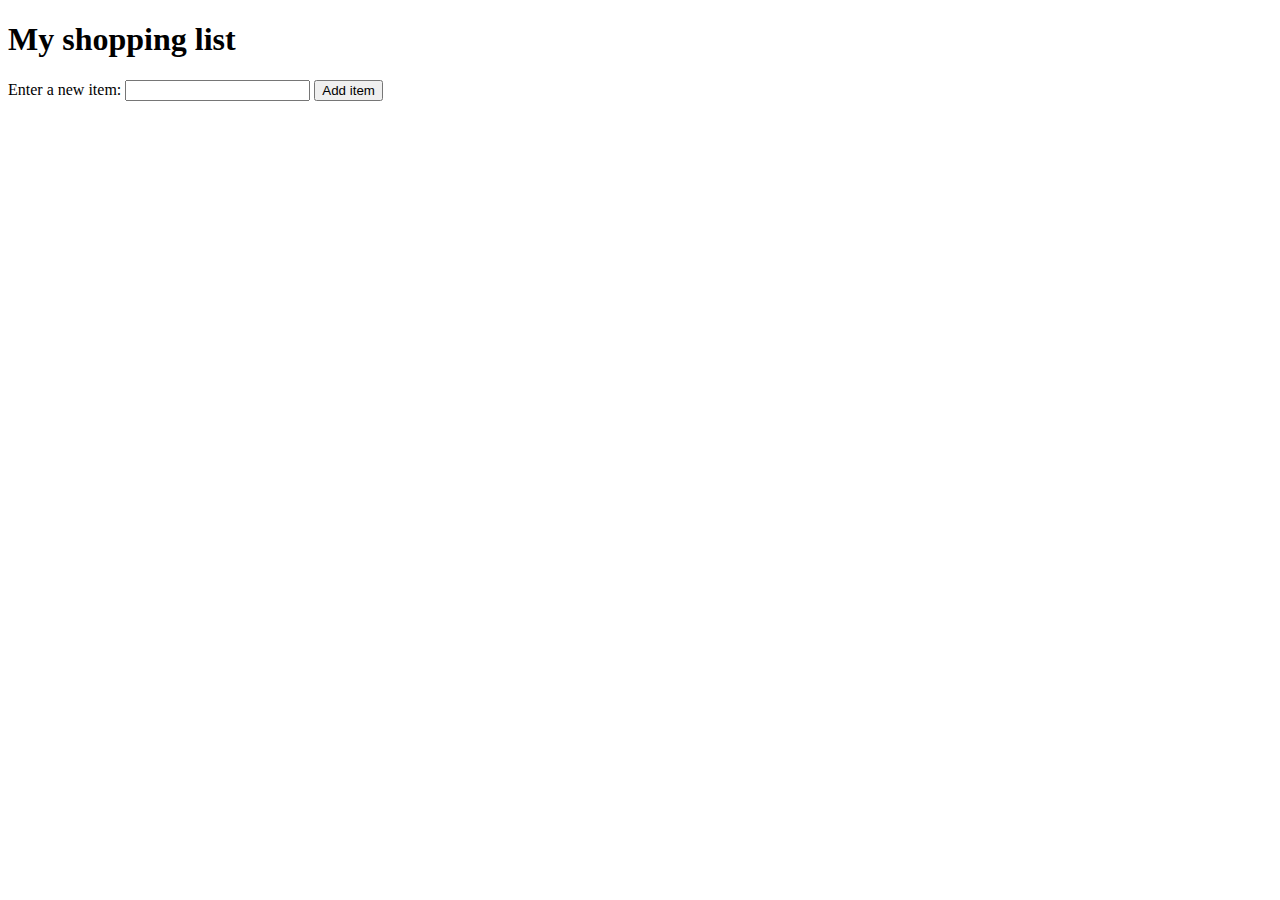
<file: .vscode/small-tasks/shopping-list.html>
<!DOCTYPE html>
<html lang="en-US">
  <head>
    <meta charset="utf-8">
    <meta name="viewport" content="width=device-width, initial-scale=1.0">
    <title>Shopping list example</title>
    <style>
      li {
        margin-bottom: 10px;
      }

      li button {
        font-size: 12px;
        margin-left: 20px;
        color: #666;
      }
    </style>
  </head>
  <body>

    <h1>My shopping list</h1>

    <div>
      <label for="item">Enter a new item:</label>
      <input type="text" name="item" id="item">
      <button>Add item</button>
    </div>

    <ul>

    </ul>

    <script>
      const lista = document.querySelector("ul");
      const entrada = document.querySelector("input");
      const boton = document.querySelector("button");
boton.addEventListener('click',eventoBoton)

function eventoBoton(){
  let valorEntrada = entrada.value;
  entrada.value = '';
//}
const list = document.createElement('li');
const span = document.createElement('span');
const boton_2 = document.createElement('button');
//sect.appendChild(linkPara);
list.appendChild(span);
list.appendChild(boton_2);
span.textContent = valorEntrada;
boton_2.textContent = 'Eliminar';
lista.appendChild(list);
//sect.removeChild(linkPara);
boton_2.addEventListener('click',()=>{list.remove()});
entrada.focus();
}


    </script>
  </body>
</html>
</file>
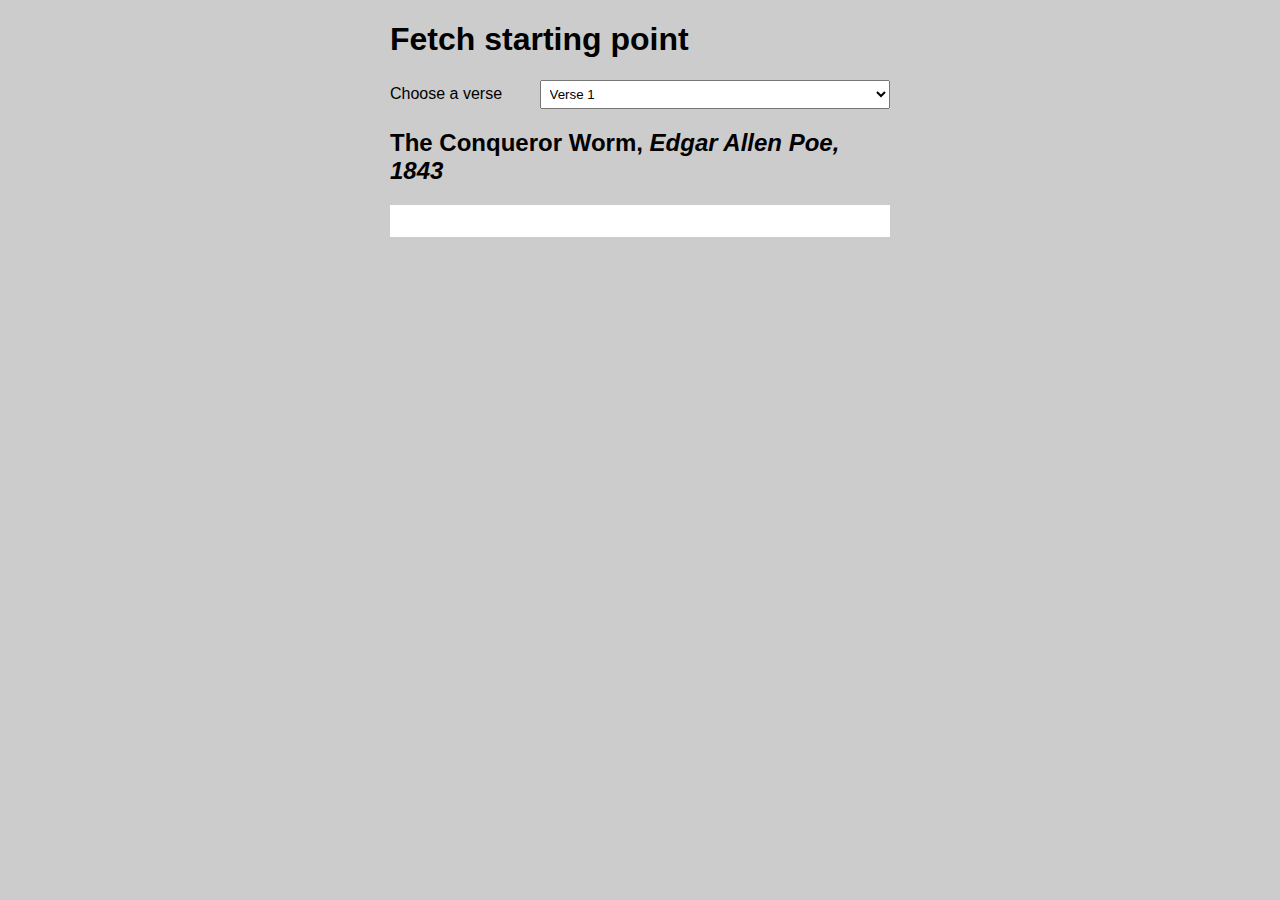
<file: .vscode/small-tasks/fetching/fetch-start.html>
<!DOCTYPE html>
<html lang="en-US">
  <head>
    <meta charset="utf-8" />
    <meta name="viewport" content="width=device-width, initial-scale=1.0" />

    <title>Fetch starting point</title>

    <style>
      html,
      pre {
        font-family: sans-serif;
      }

      body {
        width: 500px;
        margin: 0 auto;
        background-color: #ccc;
      }

      pre {
        line-height: 1.5;
        letter-spacing: 0.05rem;
        padding: 1rem;
        background-color: white;
      }

      label {
        width: 200px;
        margin-right: 33px;
      }

      select {
        width: 350px;
        padding: 5px;
      }
    </style>
  </head>

  <body>
    <h1>Fetch starting point</h1>

    <form>
      <label for="verse-choose">Choose a verse</label>
      <select id="verse-choose" name="verse-choose">
        <option>Verse 1</option>
        <option>Verse 2</option>
        <option>Verse 3</option>
        <option>Verse 4</option>
      </select>
    </form>

    <h2>The Conqueror Worm, <em>Edgar Allen Poe, 1843</em></h2>

    <pre></pre>

    <script>
        const verseChoose = document.querySelector("select");
        const poemDisplay = document.querySelector("pre");

        verseChoose.addEventListener("change", () => {
        const verse = verseChoose.value;
        updateDisplay(verse);
      });
      function updateDisplay(verse) {
        verse = verse.replace(" ", "").toLowerCase();
        const url = `${verse}.txt`;
        // Call `fetch()`, passing in the URL.
        fetch(url)
          // fetch() returns a promise. When we have received a response from the server,
          // the promise's `then()` handler is called with the response.
          .then((response) => {
            // Our handler throws an error if the request did not succeed.
            if (!response.ok) {
              throw new Error(`HTTP error: ${response.status}`);
            }
            // Otherwise (if the response succeeded), our handler fetches the response
            // as text by calling response.text(), and immediately returns the promise
            // returned by `response.text()`.
            return response.text();
          })
          // When response.text() has succeeded, the `then()` handler is called with
          // the text, and we copy it into the `poemDisplay` box.
          .then((text) => {
            poemDisplay.textContent = text;
          })
          // Catch any errors that might happen, and display a message
          // in the `poemDisplay` box.
          .catch((error) => {
            poemDisplay.textContent = `Could not fetch verse: ${error}`;
          });

}

    </script>
  </body>
</html>
</file>
